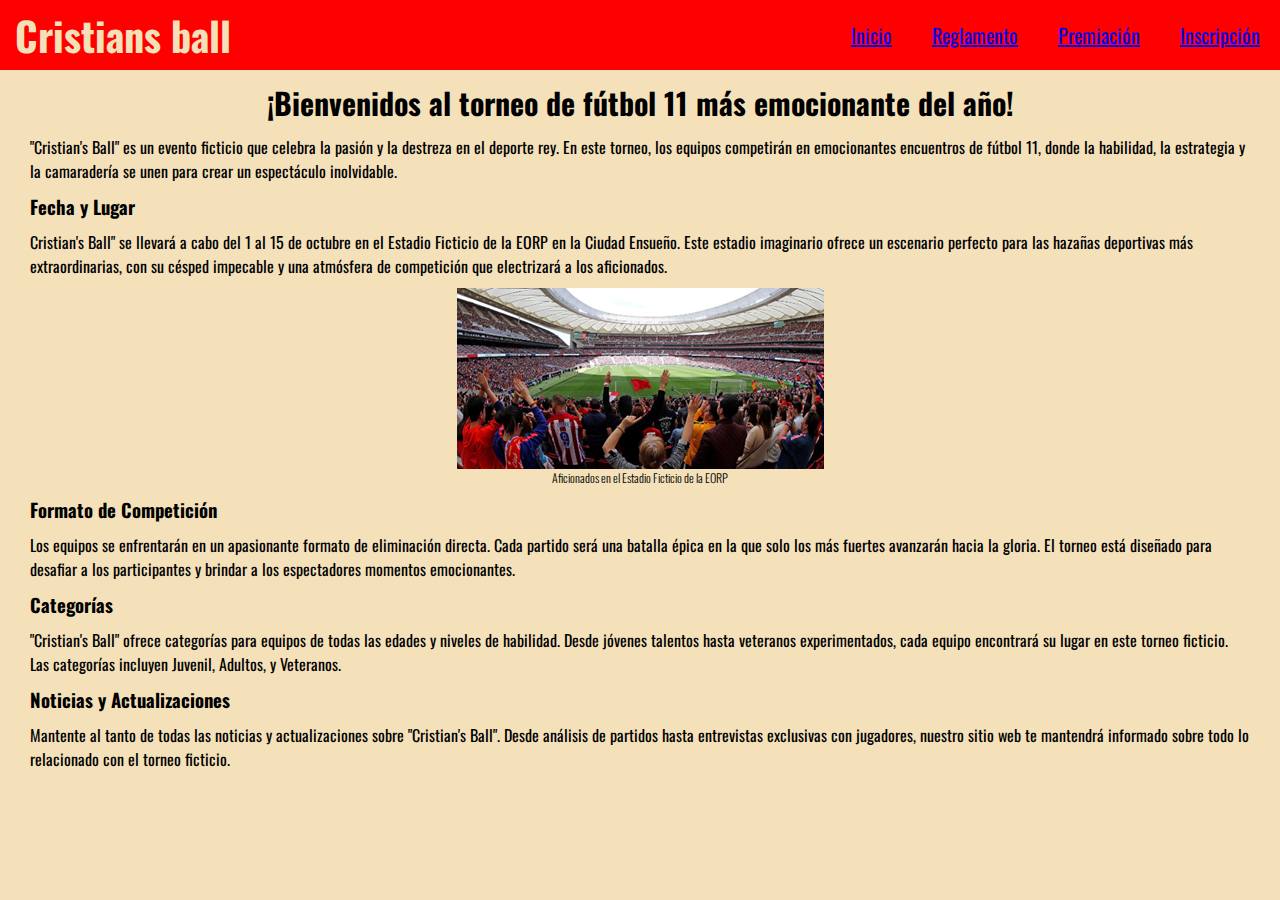
<file: index.html>
<!DOCTYPE html>
<html lang="es">
<head>
    <meta charset="UTF-8">
    <meta name="viewport" content="width=device-width, initial-scale=1.0">
    <title>Cristian's ball</title>
    <link rel="icon" type="image/x-icon" href="./assets/favicon.ico">
    <link rel="stylesheet" type="text/css" href="./assets/styles.css">
</head>
<body>
    <nav>
        <header>
            <h1>Cristians ball</h1>
        </header>
        <ul>
            <li><a href="index.html">Inicio</a></li>
            <li><a href="reglamento.html">Reglamento</a></li>
            <li><a href="premiacion.html">Premiación</a></li>
            <li><a href="inscripción.html">Inscripción</a></li>
        </ul>
    </nav>
    <main>
        <p class="mainParagraph">
            ¡Bienvenidos al torneo de fútbol 11 más emocionante del año! <!--I decided to use another p element instead of a br-->
        </p>

        <p>
            "Cristian's Ball" es un evento ficticio que celebra la pasión y la 
            destreza en el deporte rey. En este torneo, los equipos competirán en emocionantes encuentros de fútbol 11, donde la habilidad, la 
            estrategia y la camaradería se unen para crear un espectáculo inolvidable.
        </p>
        
        <section>
            <h3>Fecha y Lugar</h3> <!---Changed thos for an h3-->
            <p>
                Cristian's Ball" se llevará a cabo del 1 al 15 de octubre en el Estadio Ficticio de la EORP en la Ciudad Ensueño. Este estadio imaginario 
                ofrece un escenario perfecto para las hazañas deportivas más extraordinarias, con su césped impecable y una atmósfera de 
                competición que electrizará a los aficionados.
            </p>
            <figure>
                <img src="./assets/lugar.png">
                <figcaption>Aficionados en el Estadio Ficticio de la EORP</figcaption>
            </figure>
        </section>

        <section>
            <h3>Formato de Competición</h3>
            <p>
                Los equipos se enfrentarán en un apasionante formato de eliminación directa. Cada partido será una batalla épica en la que solo 
                los más fuertes avanzarán hacia la gloria. El torneo está diseñado para desafiar a los participantes y brindar a los espectadores momentos emocionantes.
            </p>
        </section>

        <section>
            <h3>Categorías</h3>
            <p>
                "Cristian's Ball" ofrece categorías para equipos de todas las edades y niveles de habilidad. Desde jóvenes talentos hasta veteranos experimentados, cada equipo encontrará su lugar en este torneo ficticio. Las categorías incluyen Juvenil, Adultos, y Veteranos.
            </p>
        </section>

        <section>
            <h3>Noticias y Actualizaciones</h3>
            <p>
                Mantente al tanto de todas las noticias y actualizaciones sobre "Cristian's Ball". Desde análisis de partidos hasta entrevistas exclusivas con jugadores, nuestro sitio web te mantendrá informado sobre todo lo relacionado con el torneo ficticio.
            </p>
        </section>
    </main>
</body>
</html>
</file>
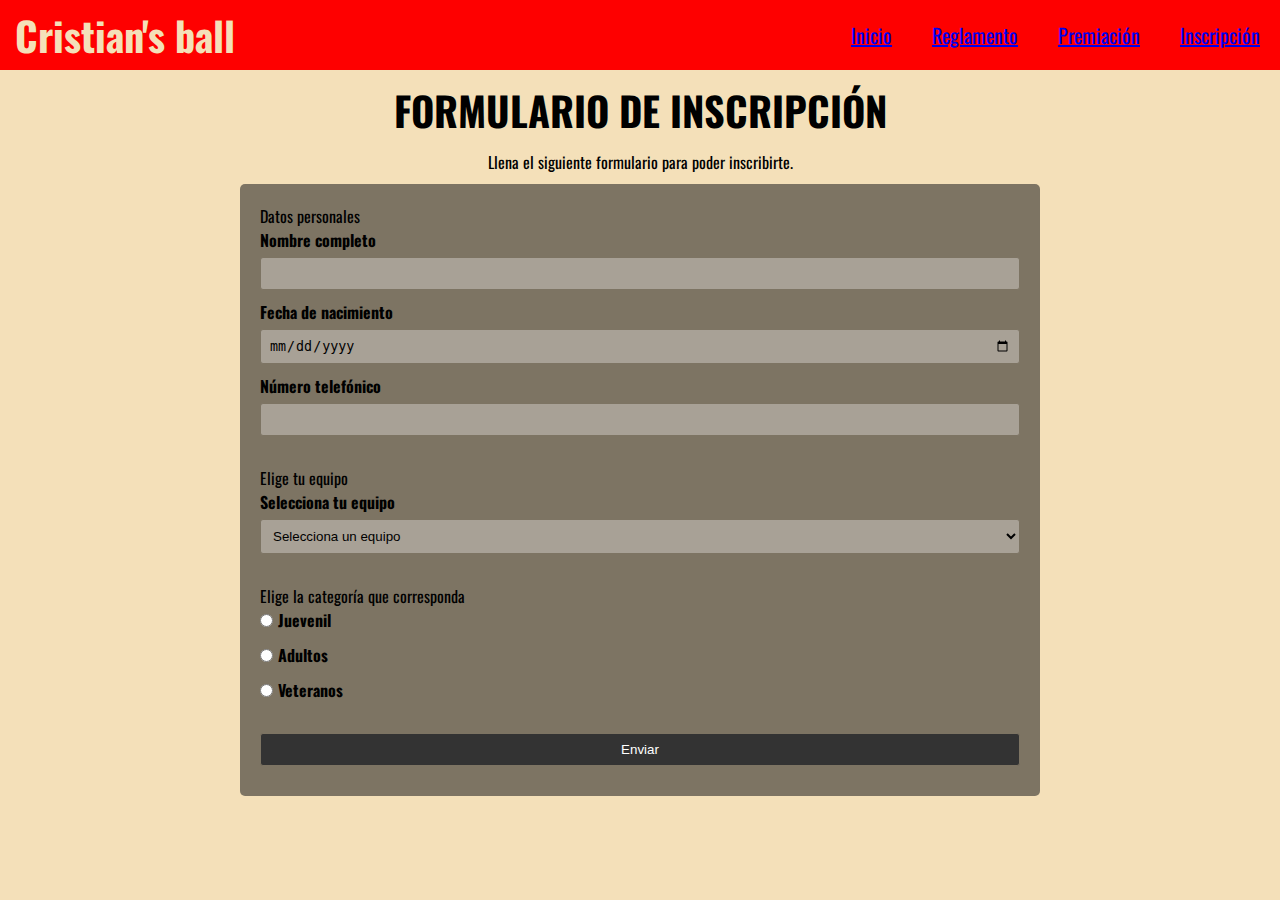
<file: inscripción.html>
<!DOCTYPE html>
<html lang="es">
<head>
    <meta charset="UTF-8">
    <meta name="viewport" content="width=device-width, initial-scale=1.0">
    <title>Formulario de Inscripción - Cristian's ball</title>
    <link rel="icon" type="image/x-icon" href="./assets/favicon.ico">
    <link rel="stylesheet" type="text/css" href="./assets/styles.css">
</head>
<body>
    <nav>
        <header>
            <h1>Cristian's ball</h1>
        </header>
        <ul>
            <li><a href="index.html">Inicio</a></li>
            <li><a href="reglamento.html">Reglamento</a></li>
            <li><a href="premiacion.html">Premiación</a></li>
            <li><a href="inscripción.html">Inscripción</a></li>
        </ul>
    </nav>
    <main>
        <h2>Formulario de inscripción</h2>
        <p class="explicaciones">Llena el siguiente formulario para poder inscribirte.</p>
        <!---Method es el protocolo http y action a donde se van los datos-->
        <form method="POST" action="./ficticio.php">
            <fieldset>
                <legend>Datos personales</legend>
                <label for="nombre">Nombre completo</label>
                <input type="text" id="nombre" name="nombre" required>
                <label for="nacimiento">Fecha de nacimiento</label>
                <input type="date" id="nacimiento" name="nacimiento" required>
                <label for="telefono">Número telefónico</label>
                <input type="tel" id="telefono" name="telefono">
            </fieldset>
            <fieldset>
                <legend>Elige tu equipo</legend>
                <label for="equipo">Selecciona tu equipo</label>
                <select id="equipo" name="equipo">
                    <option value="">Selecciona un equipo</option>
                    <option value="1">Los Spiders</option>
                    <option value="2">The Bad Monkeys BS</option>
                    <option value="3">AC Tlayudas</option>
                </select>
            </fieldset>
            <fieldset class="categoria">
                <legend>Elige la categoría que corresponda</legend>
                <input type="radio" id="menor" name="categoria" value="menor">
                <label for="menor">Juevenil</label>
                <input type="radio" id="mayor" name="categoria" value="mayor">
                <label for="mayor">Adultos</label>
                <input type="radio" id="veteranos" name="categoria" value="veteranos">
                <label for="veteranos">Veteranos</label>
            </fieldset>
                <input type="submit" value="Enviar">
        </form>
    </main>
</body>
</html>
</file>
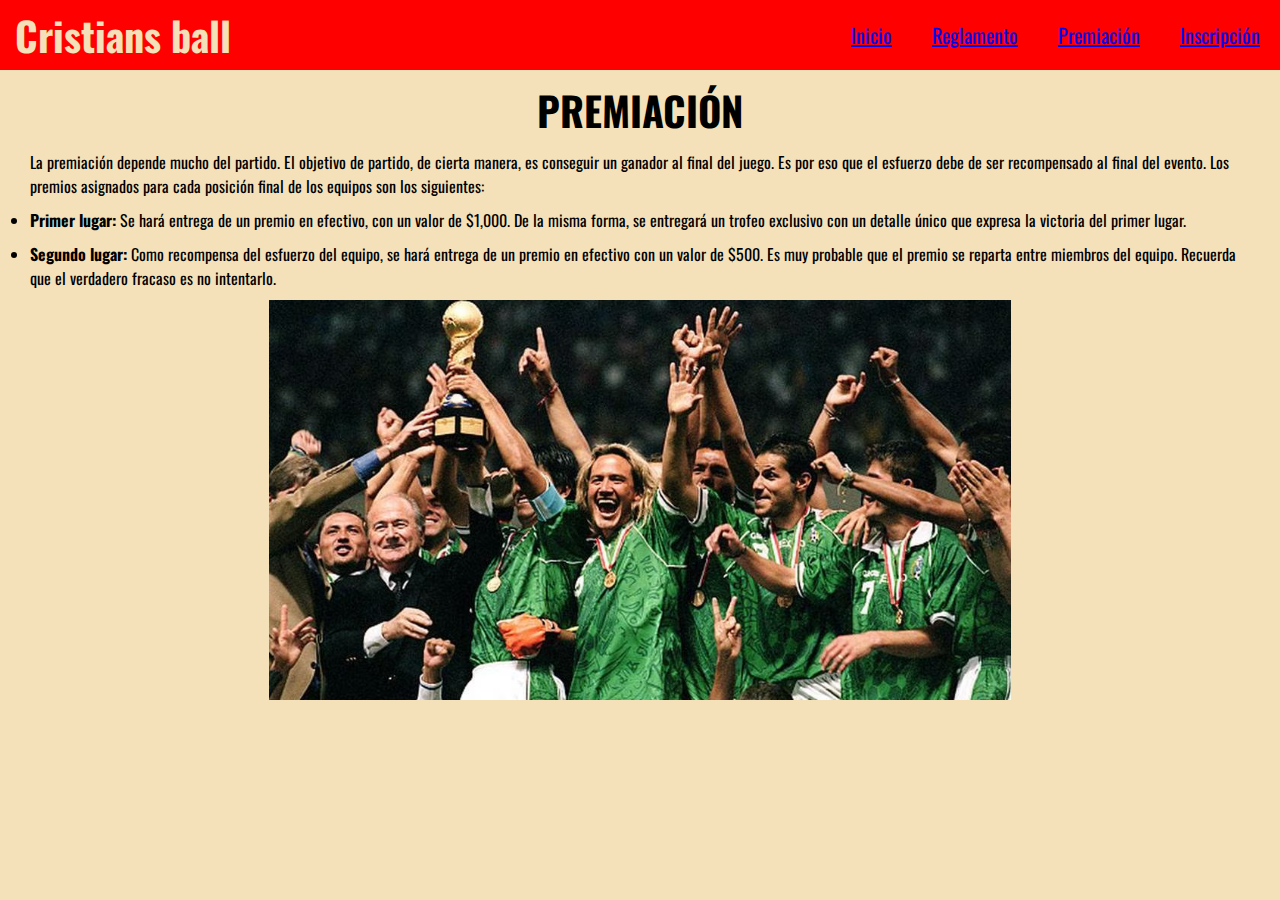
<file: premiacion.html>
<!DOCTYPE html>
<html lang="es">
<head>
    <meta charset="UTF-8">
    <meta name="viewport" content="width=device-width, initial-scale=1.0">
    <title>Reglamento - Crisitian's ball</title>
    <link rel="icon" type="image/x-icon" href="./assets/favicon.ico">
    <link rel="stylesheet" type="text/css" href="./assets/styles.css">
</head>
<body>
    <nav>
            <header>
                <h1>Cristians ball</h1>
            </header>
            <ul>
                <li><a href="index.html">Inicio</a></li>
                <li><a href="reglamento.html">Reglamento</a></li>
                <li><a href="premiacion.html">Premiación</a></li>
                <li><a href="inscripción.html">Inscripción</a></li>
            </ul>
    </nav>
    <main>
        <h2>Premiación</h2>
        <ul>
            <p>La premiación depende mucho del partido. El objetivo de partido, de cierta manera, es conseguir un ganador al final del juego. Es por eso que el esfuerzo debe de ser recompensado al final del evento. Los premios asignados para cada posición final de los equipos son los siguientes:</p>
            <li><b>Primer lugar:</b> Se hará entrega de un premio en efectivo, con un valor de $1,000. De la misma forma, se entregará un trofeo exclusivo con un detalle único que expresa la victoria del primer lugar.</li>
            <li><b>Segundo lugar:</b> Como recompensa del esfuerzo del equipo, se hará entrega de un premio en efectivo con un valor de $500. Es muy probable que el premio se reparta entre miembros del equipo. Recuerda que el verdadero fracaso es no intentarlo.</li>
        </ul>
        <img src="./assets/premiacion.avif" alt="México campeón" class="trofeo">
    </main>
</body>
</html>
</file>
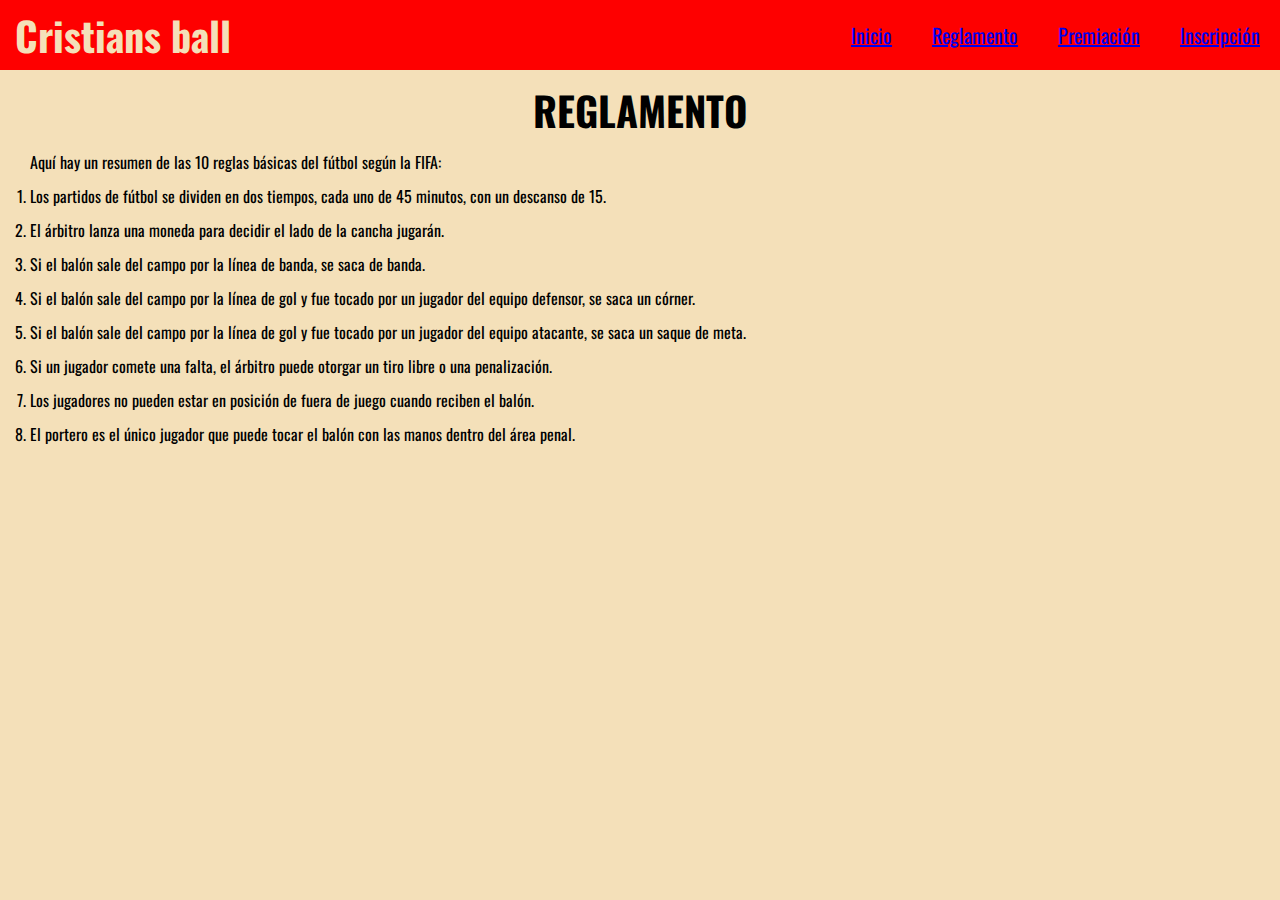
<file: reglamento.html>
<!DOCTYPE html>
<html lang="es">
<head>
    <meta charset="UTF-8">
    <meta name="viewport" content="width=device-width, initial-scale=1.0">
    <title>Reglamento - Crisitian's ball</title>
    <link rel="icon" type="image/x-icon" href="./assets/favicon.ico">
    <link rel="stylesheet" type="text/css" href="./assets/styles.css">
</head>
<body>
    <nav>
        <header>
            <h1>Cristians ball</h1>
        </header>
        <ul>
            <li><a href="index.html">Inicio</a></li>
            <li><a href="reglamento.html">Reglamento</a></li>
            <li><a href="premiacion.html">Premiación</a></li>
            <li><a href="inscripción.html">Inscripción</a></li>
        </ul>
    </nav>
    <main>
        <h2>Reglamento</h2>
        <ol>
            <p>Aquí hay un resumen de las 10 reglas básicas del fútbol según la FIFA:</p>
            <li>Los partidos de fútbol se dividen en dos tiempos, cada uno de 45 minutos, con un descanso de 15.</li>
            <li>El árbitro lanza una moneda para decidir el lado de la cancha jugarán.</li>
            <li>Si el balón sale del campo por la línea de banda, se saca de banda.</li>
            <li>Si el balón sale del campo por la línea de gol y fue tocado por un jugador del equipo defensor, se saca un córner.</li>
            <li>Si el balón sale del campo por la línea de gol y fue tocado por un jugador del equipo atacante, se saca un saque de meta.</li>
            <li>Si un jugador comete una falta, el árbitro puede otorgar un tiro libre o una penalización.</li>
            <li>Los jugadores no pueden estar en posición de fuera de juego cuando reciben el balón.</li>
            <li>El portero es el único jugador que puede tocar el balón con las manos dentro del área penal.</li>
        </ol>
    </main>
</body>
</html>
</file>
<file: assets/styles.css>
@import url('https://fonts.googleapis.com/css2?family=Oswald:wght@200..700&display=swap');

* {
    padding: 0;
    margin: 0;
    box-sizing: border-box;
    /*Variables*/
    --color-first: #FE0000;
    --color-second: #F4E0B9;
    --color-third: #7D7463;
    --color-fourth: #A8A196;
}   

body {
    background-color: var(--color-second);
    font-family: Oswald, Roboto, Lato, sans-serif;
}

nav {
    background-color: var(--color-first);
    display: flex;
    justify-content: space-between;
    align-items: center;
    font-size: 20px;
    color: var(--color-second);
}

h1 {
    margin-left: 15px;
}

nav > ul {
    display: flex;
    justify-content: space-around;
    align-items: center;
    list-style-type: none;
}

nav > ul > li {
    display: block;
    padding: 20px;
}
  
a:visited {
    color: var(--color-second);
}
  
a:hover {
    color: var(--color-fourth);
}
  
a:active {
    color: var(--color-third);
}


p {
    color: #000;
    font-size: 16px;
}

.mainParagraph, h2 { /*You can explain specificity this switching this with p*/
    font-size: 30px;
    text-align: center;
    font-weight: bold;
}

h2 {
    font-size: 40px;
    text-transform: uppercase;
}

h2, p, h3, main > ul > li, main > ol > li{
    margin: 10px 30px;
}

img {
    display: block;
    margin-left: auto;
    margin-right: auto;
}

figcaption {
    text-align: center;
    font-size: 12px;
    font-weight: 300;
}

.trofeo {
    width: 900px;
    height: 400px;
    object-fit: contain;
    margin-bottom: 10vh;
}

form {
    max-width: 800px;
    margin: 10px auto;
    background-color: var(--color-third);
    padding: 20px;
    border-radius: 5px;
}
  
form fieldset {
    margin-bottom: 20px;
    border: none;
    /*Aquí se pueden los bordes*/
}
  
form label {
    display: block;
    margin-bottom: 5px;
    font-weight: bold;
}
  
form input, form select {
    width: 100%;
    padding: 8px;
    margin-bottom: 10px;
    border-radius: 3px;
    border: 1px solid var(--color-third);
    background-color: var(--color-fourth);
}
  
form input[type="submit"] {
    background-color: rgb(51, 51, 51);
    color: white;
    cursor: pointer;
}
  
form input[type="submit"]:hover {
    background-color: var(--color-fourth);
}

.explicaciones {
    text-align: center;
}

.categoria {
    display: grid;
    grid-template-columns: auto 1fr;
    align-items: center;
}

.categoria label {
    grid-column: 2;
    padding: 0 0 6px 5px;
}
</file>
